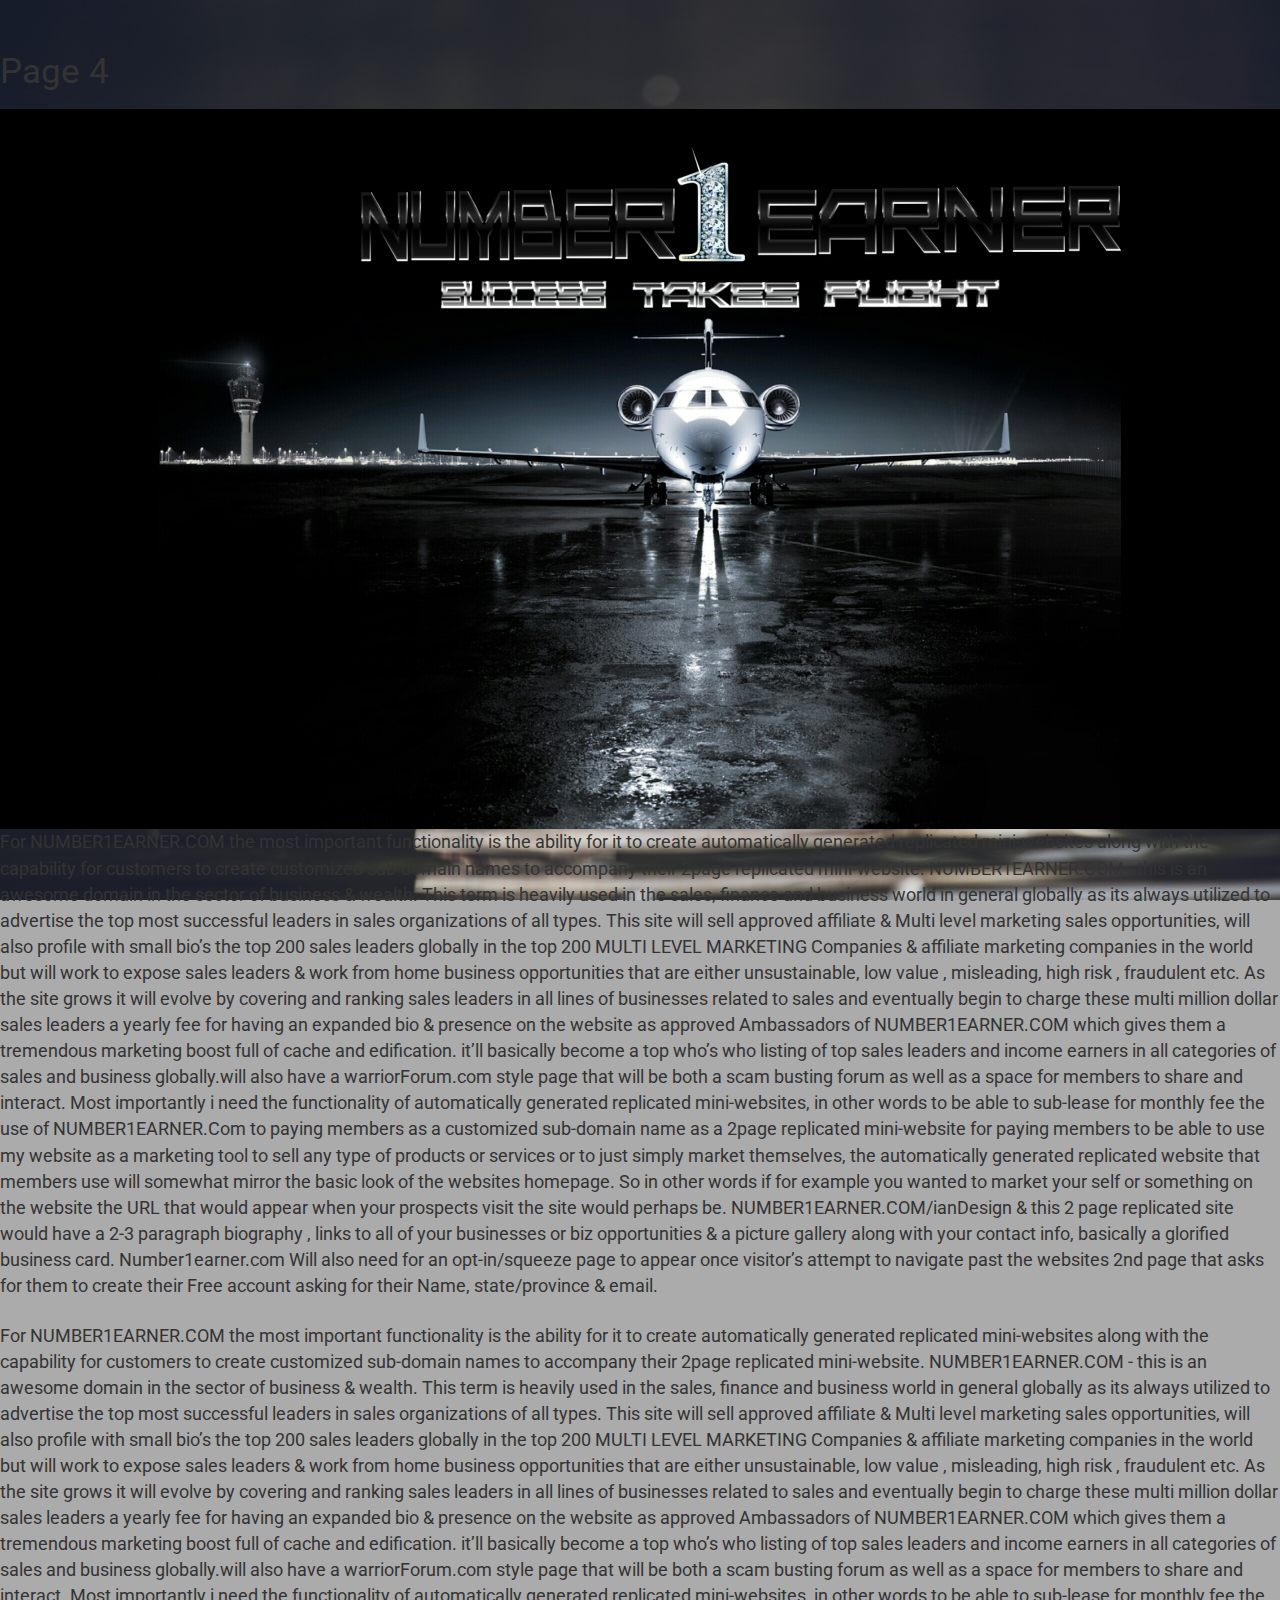
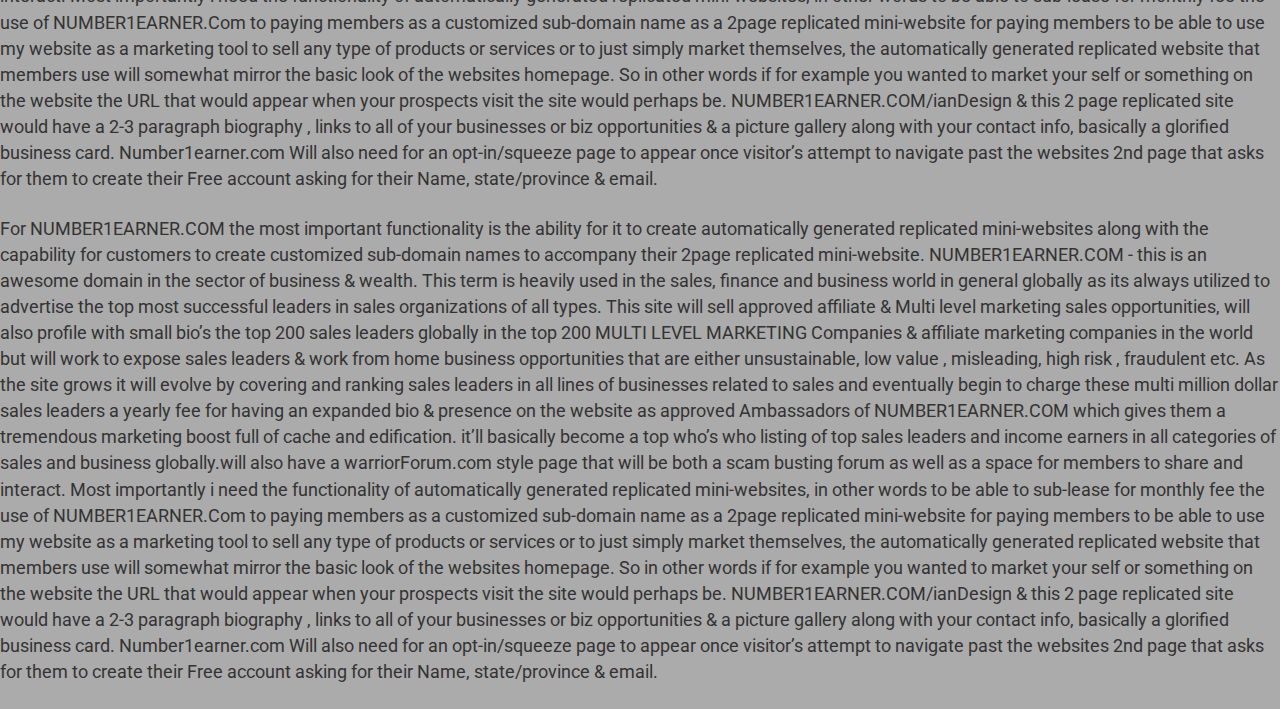
<file: page4.html>
<!DOCTYPE html>
<html lang="en">
<head>
  <meta charset="utf-8">
  <meta name="viewport" content="width=device-width, initial-scale=1.0">
	<title>Number 1 Earner</title>
	<link rel="stylesheet" type="text/css" href="css/normalize.css">
    <link href="https://fonts.googleapis.com/css?family=Roboto:400,500,700" rel="stylesheet" type="text/css">
	<link rel="stylesheet" type="text/css" href="css/style.css">
</head>
<body>

	<div class="floating-container">
		<div class="container1">
		
			<header>
			  <span>Unlock the power of</span>
			  <h1>NUMBER1EARNER.com</h1>
			  <span>create a free account now</span>
			</header>
			</div>
			
			<div class="container2">
			<form action="index.html" method="post">
					  
			  <fieldset class="info">         
				<label for="name">Name:</label>
				<input type="text" id="name" name="user_name" placeholder="Name">
				
				<label for="email">Email:</label>
				<input type="email" id="mail" name="user_email" placeholder="Email">
				
				<label for="country">Country:</label>
				<input type="text" id="country" name="country" placeholder="Country">
				
				<label for="state">State:</label>
				<input type="text" id="state" name="state" placeholder="State/province">
				
			 </fieldset>
			  
			  <button type="submit">Register</button>
			  
			</form>
		</div>
	</div>
		
		<div class="content">
			<h2>Page 4</h2>
			<img src = 'img/Screenshot_2016-07-01-18-18-37.jpg' alt='Jet on runway in the dark'>
			
			<p>For NUMBER1EARNER.COM the most important functionality is the ability for it to create automatically generated replicated mini-websites along with the capability for customers to create customized sub-domain names to accompany their 2page replicated mini-website. NUMBER1EARNER.COM - this is an awesome domain in the sector of business & wealth. This term is heavily used in the sales, finance and business world in general globally as its always utilized to advertise the top most successful leaders in sales organizations of all types. This site will sell approved affiliate & Multi level marketing  sales opportunities, will also profile with small bio’s the top 200 sales leaders globally in the top 200 MULTI LEVEL MARKETING Companies & affiliate marketing companies in the world but will work to expose sales leaders & work from home business opportunities that are either unsustainable, low value , misleading,  high risk , fraudulent etc. As the site grows it will evolve by covering and ranking sales leaders in all lines of businesses related to sales and eventually begin to  charge these multi million dollar sales leaders a yearly fee for having an expanded bio & presence on the website as approved Ambassadors of NUMBER1EARNER.COM which gives them a tremendous marketing boost full of cache and edification. it’ll basically become a top who’s who listing of top sales leaders and income earners in all categories of sales and business globally.will also have a warriorForum.com style page that will be both a scam busting forum as well as a space for members to share and interact. Most importantly i need the functionality of automatically generated replicated mini-websites, in other words to be able to sub-lease for monthly fee the use of NUMBER1EARNER.Com to paying members as a customized sub-domain name as a 2page replicated mini-website for paying members to be able to use my website as a marketing tool to sell any type of products or services or to just simply market themselves, the automatically generated replicated website that members use will somewhat mirror the basic look of the websites homepage. So in other words if for example you wanted to market your self or something on the website the URL that would appear when your prospects visit the site would perhaps be. NUMBER1EARNER.COM/ianDesign & this 2 page replicated  site would have a 2-3 paragraph biography , links to all of your businesses or biz opportunities & a picture gallery along with your contact info, basically a glorified business card. Number1earner.com Will also need  for an opt-in/squeeze page to appear once visitor’s attempt to navigate past the websites 2nd page that asks for them to create their Free account asking for their Name, state/province & email.</p>
			<p>For NUMBER1EARNER.COM the most important functionality is the ability for it to create automatically generated replicated mini-websites along with the capability for customers to create customized sub-domain names to accompany their 2page replicated mini-website. NUMBER1EARNER.COM - this is an awesome domain in the sector of business & wealth. This term is heavily used in the sales, finance and business world in general globally as its always utilized to advertise the top most successful leaders in sales organizations of all types. This site will sell approved affiliate & Multi level marketing  sales opportunities, will also profile with small bio’s the top 200 sales leaders globally in the top 200 MULTI LEVEL MARKETING Companies & affiliate marketing companies in the world but will work to expose sales leaders & work from home business opportunities that are either unsustainable, low value , misleading,  high risk , fraudulent etc. As the site grows it will evolve by covering and ranking sales leaders in all lines of businesses related to sales and eventually begin to  charge these multi million dollar sales leaders a yearly fee for having an expanded bio & presence on the website as approved Ambassadors of NUMBER1EARNER.COM which gives them a tremendous marketing boost full of cache and edification. it’ll basically become a top who’s who listing of top sales leaders and income earners in all categories of sales and business globally.will also have a warriorForum.com style page that will be both a scam busting forum as well as a space for members to share and interact. Most importantly i need the functionality of automatically generated replicated mini-websites, in other words to be able to sub-lease for monthly fee the use of NUMBER1EARNER.Com to paying members as a customized sub-domain name as a 2page replicated mini-website for paying members to be able to use my website as a marketing tool to sell any type of products or services or to just simply market themselves, the automatically generated replicated website that members use will somewhat mirror the basic look of the websites homepage. So in other words if for example you wanted to market your self or something on the website the URL that would appear when your prospects visit the site would perhaps be. NUMBER1EARNER.COM/ianDesign & this 2 page replicated  site would have a 2-3 paragraph biography , links to all of your businesses or biz opportunities & a picture gallery along with your contact info, basically a glorified business card. Number1earner.com Will also need  for an opt-in/squeeze page to appear once visitor’s attempt to navigate past the websites 2nd page that asks for them to create their Free account asking for their Name, state/province & email.</p>
			<p>For NUMBER1EARNER.COM the most important functionality is the ability for it to create automatically generated replicated mini-websites along with the capability for customers to create customized sub-domain names to accompany their 2page replicated mini-website. NUMBER1EARNER.COM - this is an awesome domain in the sector of business & wealth. This term is heavily used in the sales, finance and business world in general globally as its always utilized to advertise the top most successful leaders in sales organizations of all types. This site will sell approved affiliate & Multi level marketing  sales opportunities, will also profile with small bio’s the top 200 sales leaders globally in the top 200 MULTI LEVEL MARKETING Companies & affiliate marketing companies in the world but will work to expose sales leaders & work from home business opportunities that are either unsustainable, low value , misleading,  high risk , fraudulent etc. As the site grows it will evolve by covering and ranking sales leaders in all lines of businesses related to sales and eventually begin to  charge these multi million dollar sales leaders a yearly fee for having an expanded bio & presence on the website as approved Ambassadors of NUMBER1EARNER.COM which gives them a tremendous marketing boost full of cache and edification. it’ll basically become a top who’s who listing of top sales leaders and income earners in all categories of sales and business globally.will also have a warriorForum.com style page that will be both a scam busting forum as well as a space for members to share and interact. Most importantly i need the functionality of automatically generated replicated mini-websites, in other words to be able to sub-lease for monthly fee the use of NUMBER1EARNER.Com to paying members as a customized sub-domain name as a 2page replicated mini-website for paying members to be able to use my website as a marketing tool to sell any type of products or services or to just simply market themselves, the automatically generated replicated website that members use will somewhat mirror the basic look of the websites homepage. So in other words if for example you wanted to market your self or something on the website the URL that would appear when your prospects visit the site would perhaps be. NUMBER1EARNER.COM/ianDesign & this 2 page replicated  site would have a 2-3 paragraph biography , links to all of your businesses or biz opportunities & a picture gallery along with your contact info, basically a glorified business card. Number1earner.com Will also need  for an opt-in/squeeze page to appear once visitor’s attempt to navigate past the websites 2nd page that asks for them to create their Free account asking for their Name, state/province & email.</p>
		</div>
	<script 
		src="https://code.jquery.com/jquery-3.1.0.min.js"   
		integrity="sha256-cCueBR6CsyA4/9szpPfrX3s49M9vUU5BgtiJj06wt/s="   
		crossorigin="anonymous"></script>	
	<script src="js/script.js"></script>
</body>
</html>
</file>
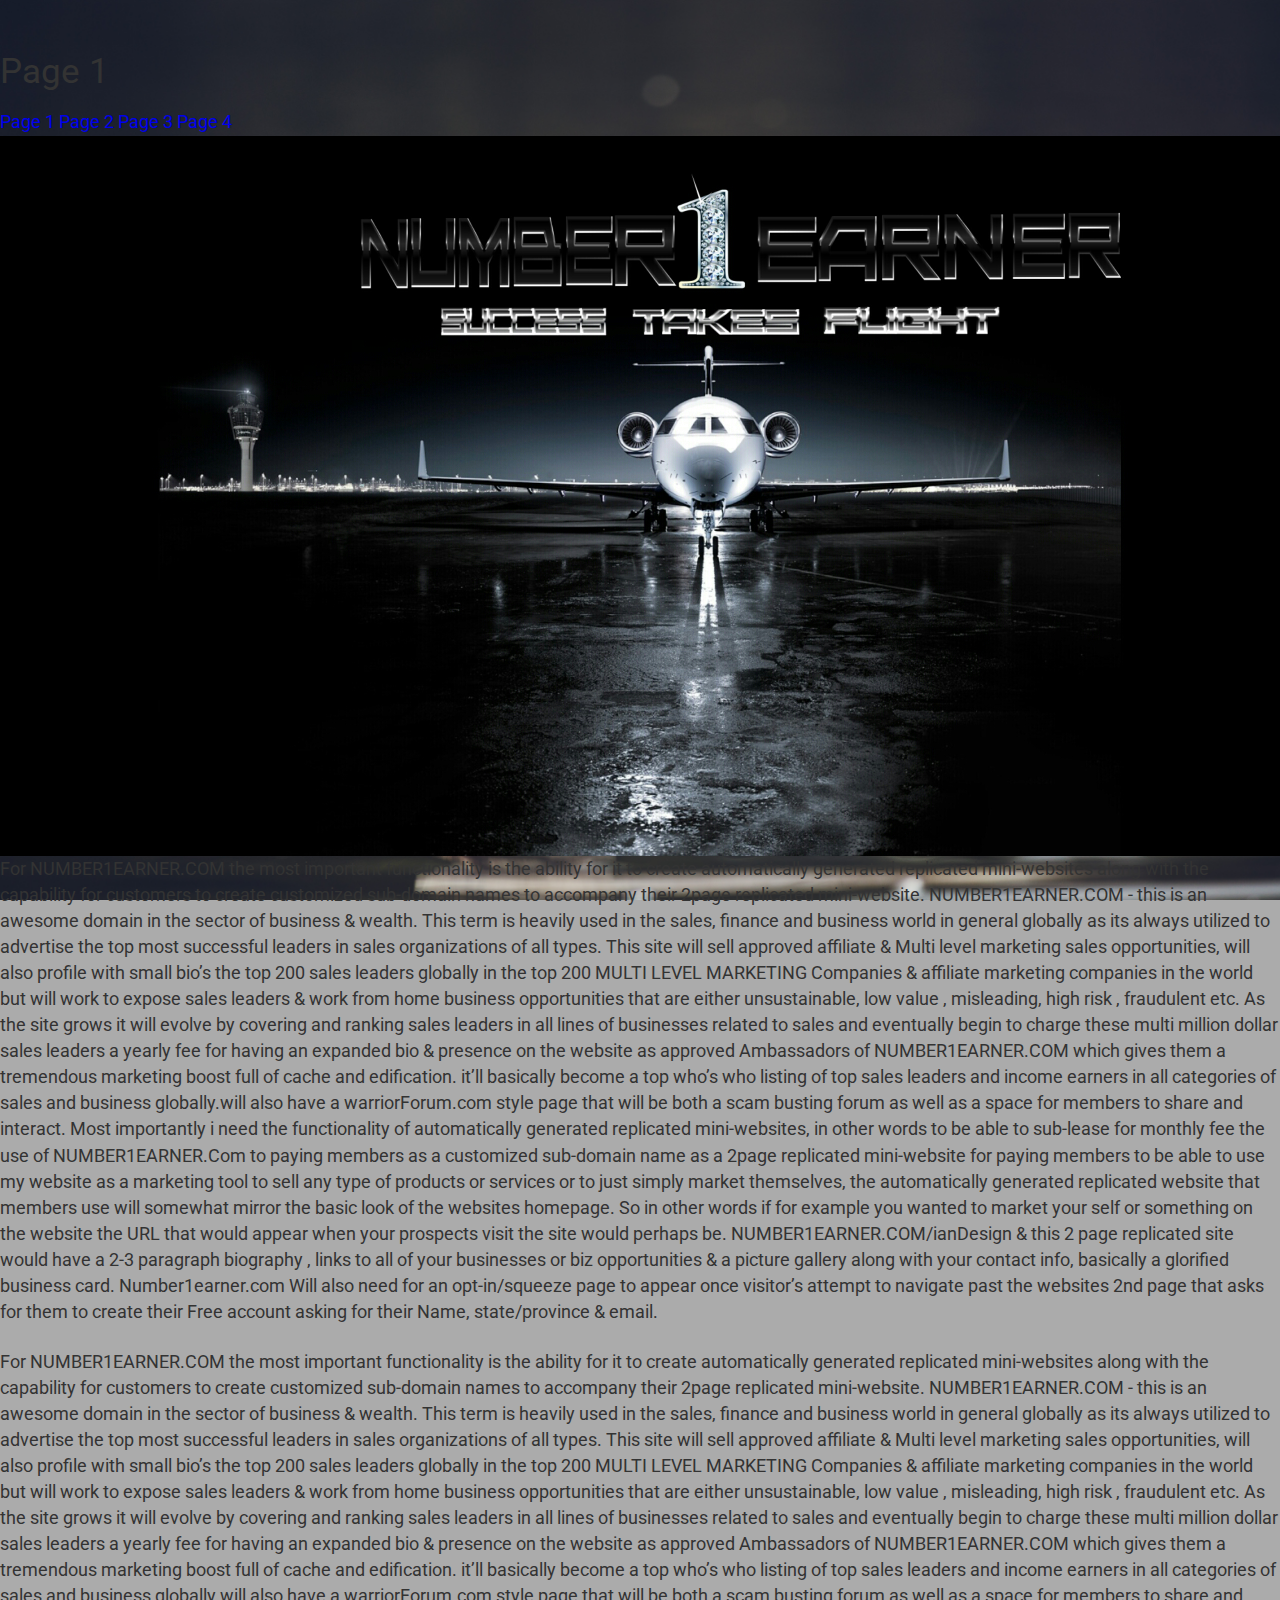
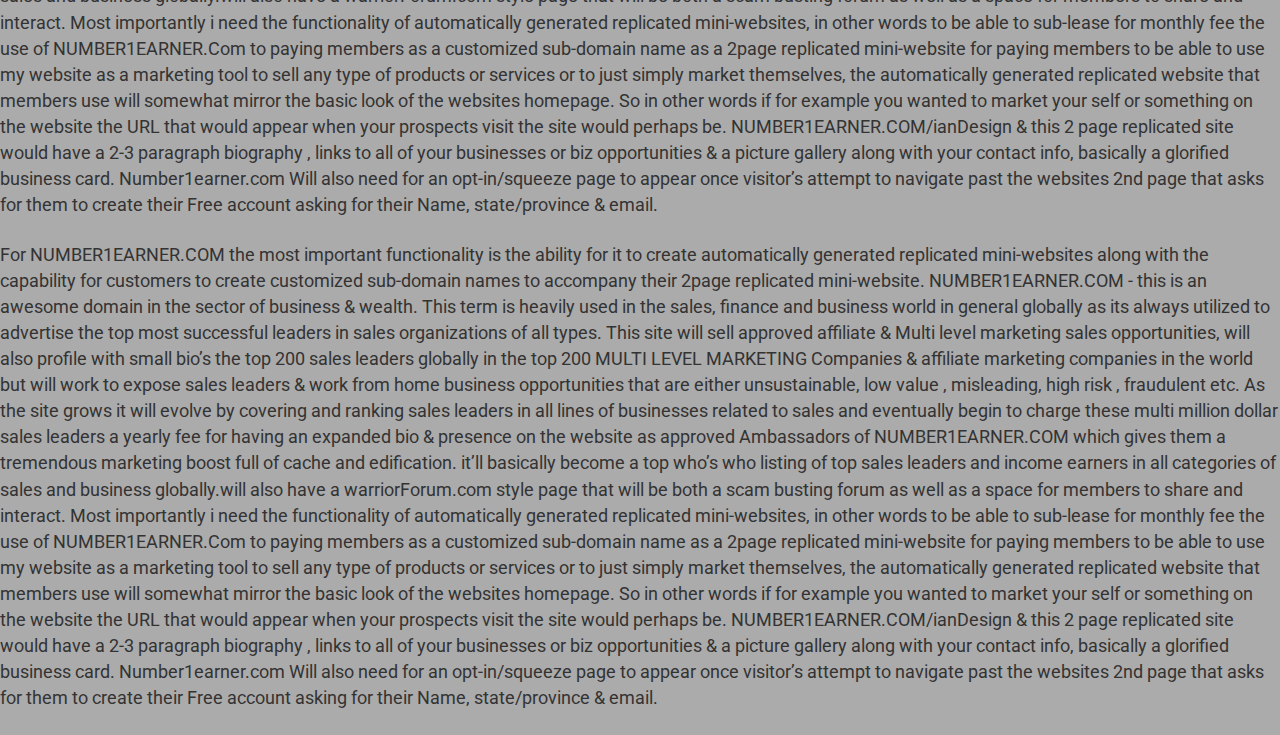
<file: squeeze_index.html>
<!DOCTYPE html>
<html lang="en">
<head>
  <meta charset="utf-8">
  <meta name="viewport" content="width=device-width, initial-scale=1.0">
	<title>Number 1 Earner</title>
	<link rel="stylesheet" type="text/css" href="css/normalize.css">
    <link href="https://fonts.googleapis.com/css?family=Roboto:400,500,700" rel="stylesheet" type="text/css">
	<link rel="stylesheet" type="text/css" href="css/style.css">
</head>
<body>

	<div class="floating-container">
		<div class="container1">
		
			<header>
			  <span>Unlock the power of</span>
			  <h1>NUMBER1EARNER.com</h1>
			  <span>create a free account now</span>
			</header>
			</div>
			
			<div class="container2">
			<form action="index.html" method="post">
					  
			  <fieldset class="info">         
				<label for="name">Name:</label>
				<input type="text" id="name" name="user_name" placeholder="Name">
				
				<label for="email">Email:</label>
				<input type="email" id="mail" name="user_email" placeholder="Email">
				
				<label for="country">Country:</label>
				<input type="text" id="country" name="country" placeholder="Country">
				
				<label for="state">State:</label>
				<input type="text" id="state" name="state" placeholder="State/province">
				
			 </fieldset>
			  
			  <button type="submit">Register</button>
			  
			</form>
		</div>
	</div>
		
		<div class="content">
			<h2>Page 1</h2>
			<a href='index.html'>Page 1</a>
			<a href='page2.html'>Page 2</a>
			<a href='page3.html'>Page 3</a>
			<a href='page4.html'>Page 4</a>
			<img src = 'img/Screenshot_2016-07-01-18-18-37.jpg' alt='Jet on runway in the dark'>
			
			<p>For NUMBER1EARNER.COM the most important functionality is the ability for it to create automatically generated replicated mini-websites along with the capability for customers to create customized sub-domain names to accompany their 2page replicated mini-website. NUMBER1EARNER.COM - this is an awesome domain in the sector of business & wealth. This term is heavily used in the sales, finance and business world in general globally as its always utilized to advertise the top most successful leaders in sales organizations of all types. This site will sell approved affiliate & Multi level marketing  sales opportunities, will also profile with small bio’s the top 200 sales leaders globally in the top 200 MULTI LEVEL MARKETING Companies & affiliate marketing companies in the world but will work to expose sales leaders & work from home business opportunities that are either unsustainable, low value , misleading,  high risk , fraudulent etc. As the site grows it will evolve by covering and ranking sales leaders in all lines of businesses related to sales and eventually begin to  charge these multi million dollar sales leaders a yearly fee for having an expanded bio & presence on the website as approved Ambassadors of NUMBER1EARNER.COM which gives them a tremendous marketing boost full of cache and edification. it’ll basically become a top who’s who listing of top sales leaders and income earners in all categories of sales and business globally.will also have a warriorForum.com style page that will be both a scam busting forum as well as a space for members to share and interact. Most importantly i need the functionality of automatically generated replicated mini-websites, in other words to be able to sub-lease for monthly fee the use of NUMBER1EARNER.Com to paying members as a customized sub-domain name as a 2page replicated mini-website for paying members to be able to use my website as a marketing tool to sell any type of products or services or to just simply market themselves, the automatically generated replicated website that members use will somewhat mirror the basic look of the websites homepage. So in other words if for example you wanted to market your self or something on the website the URL that would appear when your prospects visit the site would perhaps be. NUMBER1EARNER.COM/ianDesign & this 2 page replicated  site would have a 2-3 paragraph biography , links to all of your businesses or biz opportunities & a picture gallery along with your contact info, basically a glorified business card. Number1earner.com Will also need  for an opt-in/squeeze page to appear once visitor’s attempt to navigate past the websites 2nd page that asks for them to create their Free account asking for their Name, state/province & email.</p>
			<p>For NUMBER1EARNER.COM the most important functionality is the ability for it to create automatically generated replicated mini-websites along with the capability for customers to create customized sub-domain names to accompany their 2page replicated mini-website. NUMBER1EARNER.COM - this is an awesome domain in the sector of business & wealth. This term is heavily used in the sales, finance and business world in general globally as its always utilized to advertise the top most successful leaders in sales organizations of all types. This site will sell approved affiliate & Multi level marketing  sales opportunities, will also profile with small bio’s the top 200 sales leaders globally in the top 200 MULTI LEVEL MARKETING Companies & affiliate marketing companies in the world but will work to expose sales leaders & work from home business opportunities that are either unsustainable, low value , misleading,  high risk , fraudulent etc. As the site grows it will evolve by covering and ranking sales leaders in all lines of businesses related to sales and eventually begin to  charge these multi million dollar sales leaders a yearly fee for having an expanded bio & presence on the website as approved Ambassadors of NUMBER1EARNER.COM which gives them a tremendous marketing boost full of cache and edification. it’ll basically become a top who’s who listing of top sales leaders and income earners in all categories of sales and business globally.will also have a warriorForum.com style page that will be both a scam busting forum as well as a space for members to share and interact. Most importantly i need the functionality of automatically generated replicated mini-websites, in other words to be able to sub-lease for monthly fee the use of NUMBER1EARNER.Com to paying members as a customized sub-domain name as a 2page replicated mini-website for paying members to be able to use my website as a marketing tool to sell any type of products or services or to just simply market themselves, the automatically generated replicated website that members use will somewhat mirror the basic look of the websites homepage. So in other words if for example you wanted to market your self or something on the website the URL that would appear when your prospects visit the site would perhaps be. NUMBER1EARNER.COM/ianDesign & this 2 page replicated  site would have a 2-3 paragraph biography , links to all of your businesses or biz opportunities & a picture gallery along with your contact info, basically a glorified business card. Number1earner.com Will also need  for an opt-in/squeeze page to appear once visitor’s attempt to navigate past the websites 2nd page that asks for them to create their Free account asking for their Name, state/province & email.</p>
			<p>For NUMBER1EARNER.COM the most important functionality is the ability for it to create automatically generated replicated mini-websites along with the capability for customers to create customized sub-domain names to accompany their 2page replicated mini-website. NUMBER1EARNER.COM - this is an awesome domain in the sector of business & wealth. This term is heavily used in the sales, finance and business world in general globally as its always utilized to advertise the top most successful leaders in sales organizations of all types. This site will sell approved affiliate & Multi level marketing  sales opportunities, will also profile with small bio’s the top 200 sales leaders globally in the top 200 MULTI LEVEL MARKETING Companies & affiliate marketing companies in the world but will work to expose sales leaders & work from home business opportunities that are either unsustainable, low value , misleading,  high risk , fraudulent etc. As the site grows it will evolve by covering and ranking sales leaders in all lines of businesses related to sales and eventually begin to  charge these multi million dollar sales leaders a yearly fee for having an expanded bio & presence on the website as approved Ambassadors of NUMBER1EARNER.COM which gives them a tremendous marketing boost full of cache and edification. it’ll basically become a top who’s who listing of top sales leaders and income earners in all categories of sales and business globally.will also have a warriorForum.com style page that will be both a scam busting forum as well as a space for members to share and interact. Most importantly i need the functionality of automatically generated replicated mini-websites, in other words to be able to sub-lease for monthly fee the use of NUMBER1EARNER.Com to paying members as a customized sub-domain name as a 2page replicated mini-website for paying members to be able to use my website as a marketing tool to sell any type of products or services or to just simply market themselves, the automatically generated replicated website that members use will somewhat mirror the basic look of the websites homepage. So in other words if for example you wanted to market your self or something on the website the URL that would appear when your prospects visit the site would perhaps be. NUMBER1EARNER.COM/ianDesign & this 2 page replicated  site would have a 2-3 paragraph biography , links to all of your businesses or biz opportunities & a picture gallery along with your contact info, basically a glorified business card. Number1earner.com Will also need  for an opt-in/squeeze page to appear once visitor’s attempt to navigate past the websites 2nd page that asks for them to create their Free account asking for their Name, state/province & email.</p>
		</div>
	<script 
		src="https://code.jquery.com/jquery-3.1.0.min.js"   
		integrity="sha256-cCueBR6CsyA4/9szpPfrX3s49M9vUU5BgtiJj06wt/s="   
		crossorigin="anonymous"></script>	
	<script src="js/script.js"></script>
</body>
</html>
</file>
<file: css/style.css>
/* ================================= 
  Base Element Styles
==================================== */

* {
  box-sizing: border-box;
}

body {
	background-color: #ababab;
	font-family: 'Roboto', sans-serif;
	font-weight: 400;
	line-height: 1.45;
	color: #333;
}

p {
	margin-bottom: 1.3em;
}

h1, h2, h3, h4 {
	margin: 1.414em 0 0.5em;
	font-weight: inherit;
	line-height: 1.2;
}

h1 {
	font-size: 2.441em;
	font-weight: 500;
	text-shadow: 0 1px 0 rgba(255, 255, 255, 0.45);
	letter-spacing: -.05em;
	
	/* rythm */
	margin: 0 0 .5em;
}

h2 {
	font-size: 1.953em;
}

h3 {
	font-size: 1.563em;
}

h4 {
	font-size: 1.25em;
	margin: 0 0 1.05em;
}

small, 
.font_small {
	font-size: 0.8em;
}

strong {
	font-weight: 500;
}

a {
	text-decoration: none;
}

a:hover {
	text-decoration: underline;
}

.dropcap {
	font-family: 'Roboto Slab', serif;
	font-size: 2.9em;
	display: block;
	float: left;
	width: .8em;
	height: .7em;
	line-height: 1;
	margin: 0;
}

ol {
    display: block;
    list-style-type: decimal;
    margin-top: 1em;
    margin-bottom: 1em;
    margin-left: 0;
    margin-right: 0;
    padding-left: 30%;
} 

/* ================================= 
  Page Styles
==================================== */

/* Splash */
#splash {
	max-width: 100%;
	max-height: auto;
}

.wrapper-top {
	margin-right: auto;
	margin-left: auto;
	background-color: #ababab;
}

.wrapper-opportunities {
	background-color: #ababab;
}

/* Feature */
.wrapper-feature h1 {
	text-align: center;
}

.wrapper-feature h2 {
	text-align: center;
}

.wrapper-feature h3 {
	text-align: center;
}

.wrapper-feature h4 {
	text-align: center;
}

.wrapper-feature {
	max-width: 31.5rem;
	width: 88%;
	margin-right: auto;
	margin-left: auto;

	/* rythm */
	padding: 4.5em 0 0 0;
}

/* add space to bottom of opportunities */
.wrapper-feature:last-child {
	padding: 4.5em 0;
}

/* Beach */
#photo-beach {
	max-width: 100%;
	max-height: auto;
}

.alert-container {
	max-width: 100%;
	height: 140px;
	background-color: #6d6d6d;
	padding: 5%;
}

.alert-danger {
	color: red;
}

.alert-success {
	color: lime;
}

/* ================================= 
  Helper Classes
==================================== */

.is-hidden {
	display: none;
}

.clearfix::after {
  content: " ";
  display: table;
  clear: both;
}

/* ================================= 
  Media Queries
==================================== */

@media (min-width: 0) and (max-width: 41em) {
	/* type-scale.com */
	/*   base size = 18 */
	/*   major third */
	html {
		font-size: 0.875em;
	}
	
	.main-header {
		font-size: 1.125em;		
	}

	/* ================================= 
		Page Styles
	==================================== */
	
	.wrapper-feature #photo-money1,
	.wrapper-feature #photo-money2 {
		display: none;
	}
}

@media (min-width: 42em) {
	/* ================================= 
		Page Styles
	==================================== */
	/* type-scale.com */
	/*   base size = 18 */
	/*   major third */
	html {
		font-size: 1.125em;
	}

	/* Sidebars */
	body {
		background-image: url(../img/photo-water.jpg);
		background-attachment: fixed;
		background-size: cover;
	}
	
	.wrapper-top {
		margin-top: 15vh;
		max-width: 70%
	}
	
	/* feature */
	.wrapper-feature #photo-money1,
	.wrapper-feature #photo-money2 {
		float: right;
		max-width: 50%;
		height: auto;
		margin-left: 1.5em;
	}
	
	/* beach */
	.wrapper-beach {
		margin-top: 15vh;		
	}
	
	.alert-container {
		margin-bottom: 15vh;
		padding-left: 20%;
		background-color: #fff;
	}

	.alert-success {
		color: green;
	}
}

/* ================================= 
  nav Main Styles
==================================== */

.main-header,
.nav {
	display: flex;
	flex-direction: column;
}

.main-header {
	position: fixed;
	bottom: 0;
	background-color: #000;
	width: 100%;
	z-index: 1;
}

.site-logo {
	align-self: left;
	font-size: 0.8em;
	color: #000;	 
	background-color: #797e83;
	padding: 0.3em;
	border-radius: .5em;
}

.site-logo:hover {
	color: #fff;	
}

.nav {
	margin-top: 0.2em;
}

.nav a {
	display: block;
	color: #797e83;
	font-size: 0.8em;
	font-weight: 500;
	text-align: center;
	padding: .2em;
	border-bottom: 1px solid #ebecec;
}

.nav a:hover {
	color: #fff;
	border-bottom-color: #22627e;
	text-decoration: none;
}

/* ================================= 
  nav Media Queries
==================================== */

@media (min-width: 769px) {
	
	.site-logo {
		margin-top: 0;
	}
	
	.main-header {
		justify-content: flex-end;
		width: 16em;
	}
	
	.nav {
		align-self: center;
	}
	
	.nav a {
		border-bottom-color: transparent;
	}
}

@media (min-width: 1025px) {
		
	.nav li {
		margin-left: .65em;
		margin-right: .65em;
	}
}

/* ================================= 
  Form Element Styles
==================================== */

form {
	padding: .875rem 1.875rem 1.875rem;
	background:  #6d6d6d; 
}

fieldset,
button.submit {
	padding: 0;
	border: none;
}

fieldset {
	margin-top: 1.5rem;
}

button.submit {
	font-size: 1.25rem;	
}

input[type="text"],
input[type="email"] {
	width: 100%;
}

label {
	color: #000;
	font-weight: 500;
	display: inline-block;
	margin-bottom: .5rem;
	padding-right: 1rem;
}

input,
textarea {
	margin-bottom: 1.125rem;	
	font-size: 1rem;
	font-weight: 500;
	padding: .8rem;
	background: #c5c5c5;			
	border: 2px solid #535353;
	outline: none;
}

input:focus,
textarea:focus {
	background: #fff;
	border-color: #535353; 
	transition: border-color .4s, background-color .4s;
}

input[type="text"] {
	display: inline-block;
}

textarea {
	width: 100%;
	height: 200px;
}

button.submit {
	color: #fff;
	padding: .55rem 1.25rem;
	background: #22627e;
	cursor: pointer;
}

button.submit:hover {
	background: #184c62;
}

img {
	display: block;
	width: 100%;
}
/* ================================= 
  Form Media Queries
==================================== */

@media (min-width: 0) and (max-width: 679px) {

	fieldset {
		margin-top: 0rem;
	}
}


@media (min-width: 680px) {

}


/* ================================= 
  Contact page
==================================== */
/* ================================= 
  Contact Page Media Queries
==================================== */

@media (min-width: 0) and (max-width: 679px) {
}


@media (min-width: 680px) {
	.container {
		width: 580px;
		margin-left: 10%;
		text-align: right;
		position: absolute;
		bottom: 0;
		left: 0;
	}

	.container input[type="text"],
	.container input[type="email"],
	.container textArea {
		width: 80%;
	}

	.wrapper-beach {
		position: relative;
	}
}

/* ================================= 
  Squeeze page
==================================== */
.container1 {
	margin-left: 5%;
	max-width: 680px;
}

.container2 {
	max-width: 680px;
}

.info div {
	float: left;
	margin-right: 0.85rem;
}

.interests input {
	margin-bottom: 0;
}

.container1 h1 {
	font-size: 1.8rem;
	margin: 0;
	text-shadow:	0 1px 0 #ccc,   /* 3d effect */
					0 2px 0 #c9c9c9,
					0 3px 0 #bbb,
					0 4px 0 #b9b9b9,
					0 5px 0 #aaa,
					0 6px 1px rgba(0,0,0,.1),
					0 0 5px rgba(0,0,0,.1),
					0 1px 3px rgba(0,0,0,.3),
					0 3px 5px rgba(0,0,0,.2),
					0 5px 10px rgba(0,0,0,.25),
					0 10px 10px rgba(0,0,0,.2),
					0 20px 20px rgba(0,0,0,.15);
}

button.opt-out {
	padding: .55rem 0.85rem;
	border-radius: 30%;
	cursor: pointer;
	background-color: #fff;
	border: none;
	font-size: 1.5rem;
	position: absolute;
}

button.opt-out:hover {
	background-color: #c5c5c5;
}

.floating-container {
	display: none;
	z-index: 2;
}

/* ================================= 
  Squeeze Page Media Queries
==================================== */

@media (min-width: 0) and (max-width: 679px) {
	.floating-container {
		background: url('../img/shutterstock_101815531.jpg') no-repeat center; 
		background-size: 40%;
		background-position:  right top;
		background-color: #fff;
		height: 100vh;
		position: fixed;
		bottom: 0;
	}
	
	.container1 {
		font-size: 0.875em;
		padding: 2rem 0;
	}
	
	.container1 h1 {
		font-size: 1.25rem;
	}
	
	.container2 {
		position: relative;
	}
		
	button.submit {
		width: 100%;
	}
	
	button.opt-out {
		bottom: 0;
		left: 5%;
	}
	
	
	#name-error {
		position: absolute;
		top: 2rem;
		left: 2rem;
	}

	#mail-error {
		position: absolute;
		top: 6rem;
		left: 2rem;
	}
}

@media (min-width: 680px) {
	
	.floating-container {
		background: url('../img/shutterstock_101815531.jpg') no-repeat center; 
		background-size: 100%; 
		background-position: center 6rem;
		background-color: #fff;
		border-top: 1px solid #333;
		border-bottom: 1px solid #333;
	}
	
	.container1 {
		padding: 1.5rem 0 0 0;
		font-size: 1.25rem;
/*		height: 460px;*/
	}
	
	.container1 h1 {
		font-size: 3rem;
		line-height: 2rem;
	}
	
	form {
		background:  transparent; 
	}
	
	input[type="text"],
	input[type="email"] {
		width: 70%;
	}
	
	.floating-container {
		position: fixed;
		top: 15%;
		height: 70vh;
		width: 100%;
		background-size: 45%; 
		background-position: center bottom;
	}
	
	.container2 {
		text-align: right;
		position: absolute;
		bottom: 0;
		right: 0;
		margin-right: 2%;
		width: 380px;
	}
	
	button.opt-out {
		bottom: 2rem;
		left: 3rem;
	}
	
	#name-error {
		position: absolute;
		top: 2rem;
		right: 7rem;
	}

	#mail-error {
		position: absolute;
		top: 6rem;
		right: 5rem;
	}
}
	
/* ================================= 
  Error Messages
==================================== */

.error {
	margin: 0;
	padding: 0;
	line-height: 0rem;
	color: red; 
}
</file>
